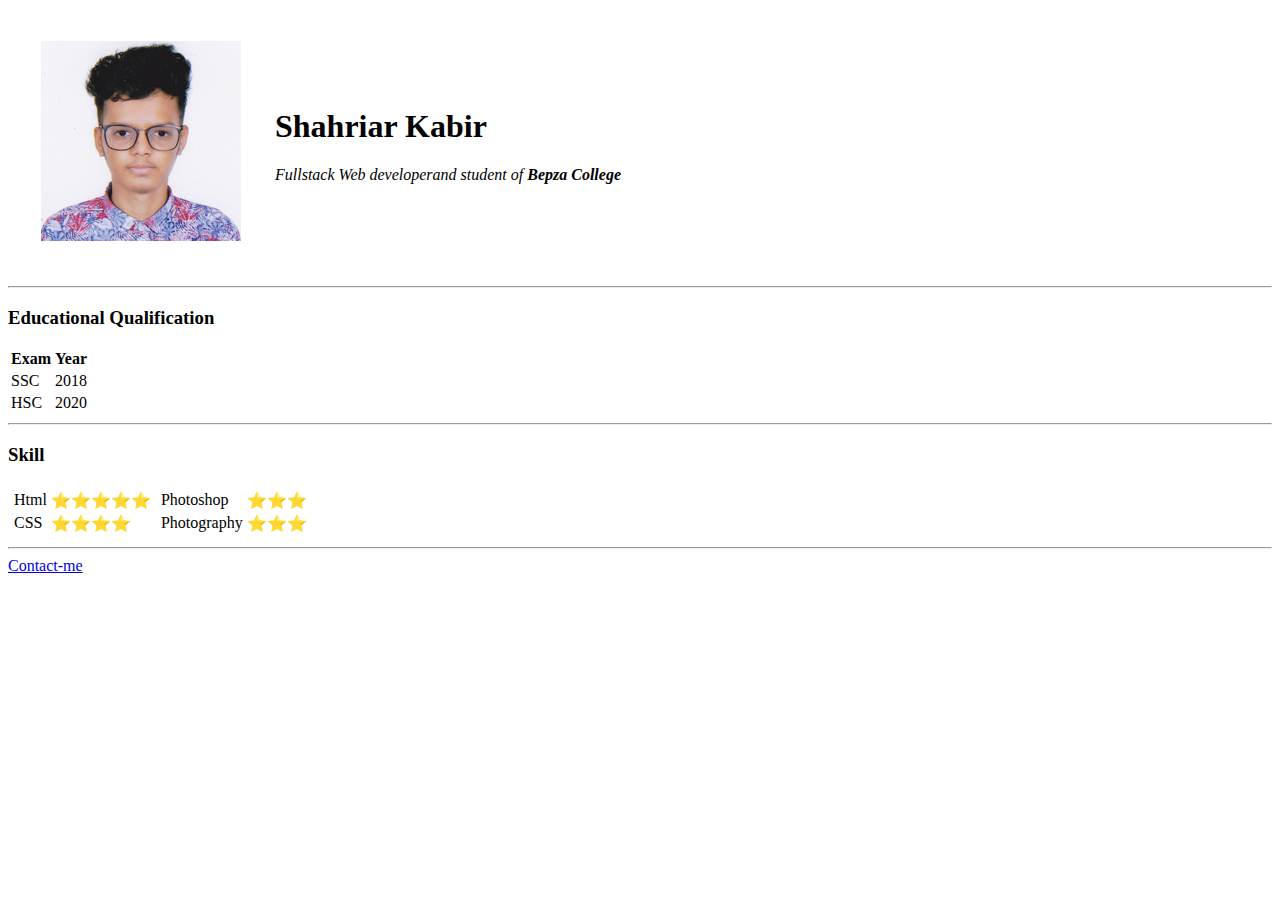
<file: index.html>
<!DOCTYPE html>
<html lang="en">

<head>
  <meta charset="UTF-8">
  <meta http-equiv="X-UA-Compatible" content="IE=Edge">
  <meta name="viewport" content="width=device-width, initial-scale=1">
  <title>Shahriar's CV</title>
  <!-- HTML -->
  <!-- Custom Styles -->
  <link rel="stylesheet" href="style.css">
</head>

<body>
  <script src="main.js"></script>
  
  <table>
    
    <tr>
      <td> <img class="mainphoto" src="Images/mainphoto.jpg" alt="main picture"></td>
      <td> 
      <h1>Shahriar Kabir</h1>
        <p><em>Fullstack Web developerand student of <strong>Bepza College</strong> </em></p>
        </td>
    </tr>
    
  </table>
  
 

  <hr>
  <h3>Educational Qualification</h3>
  <table>
    <thead>
      <tr>
        <th>Exam</th>
        <th>Year</th>
      </tr>
    </thead>
    <tbody>
      <tr>
        <td>SSC</td>
        <td>2018</td>
      </tr>
      
      <tr>
        <td>HSC</td>
        <td>2020</td>
      </tr>
    </tbody>
    <tfoot></tfoot>
  </table>
  
  <hr>

  <h3>Skill</h3>
  
  <table>
    <tr>
      <td>      
      
      <table>
      <tr>
        <td>Html</td>
        <td>⭐⭐⭐⭐⭐</td>
      </tr>
      
      <tr>
        <td>CSS</td>
        <td>⭐⭐⭐⭐</td>
      </tr>
      </table>
      </td>
      
      <td>
        <table>
        <tr>
        <td>Photoshop</td>
        <td>⭐⭐⭐</td>
          </tr>
        
      <tr>
        <td>Photography</td>
        <td>⭐⭐⭐</td>
      </tr>
      </table>
      </td>
    </tr>
  </table>
  
  <hr>

  <a href="contact-me.html">Contact-me</a>

</body>

</html>
</file>
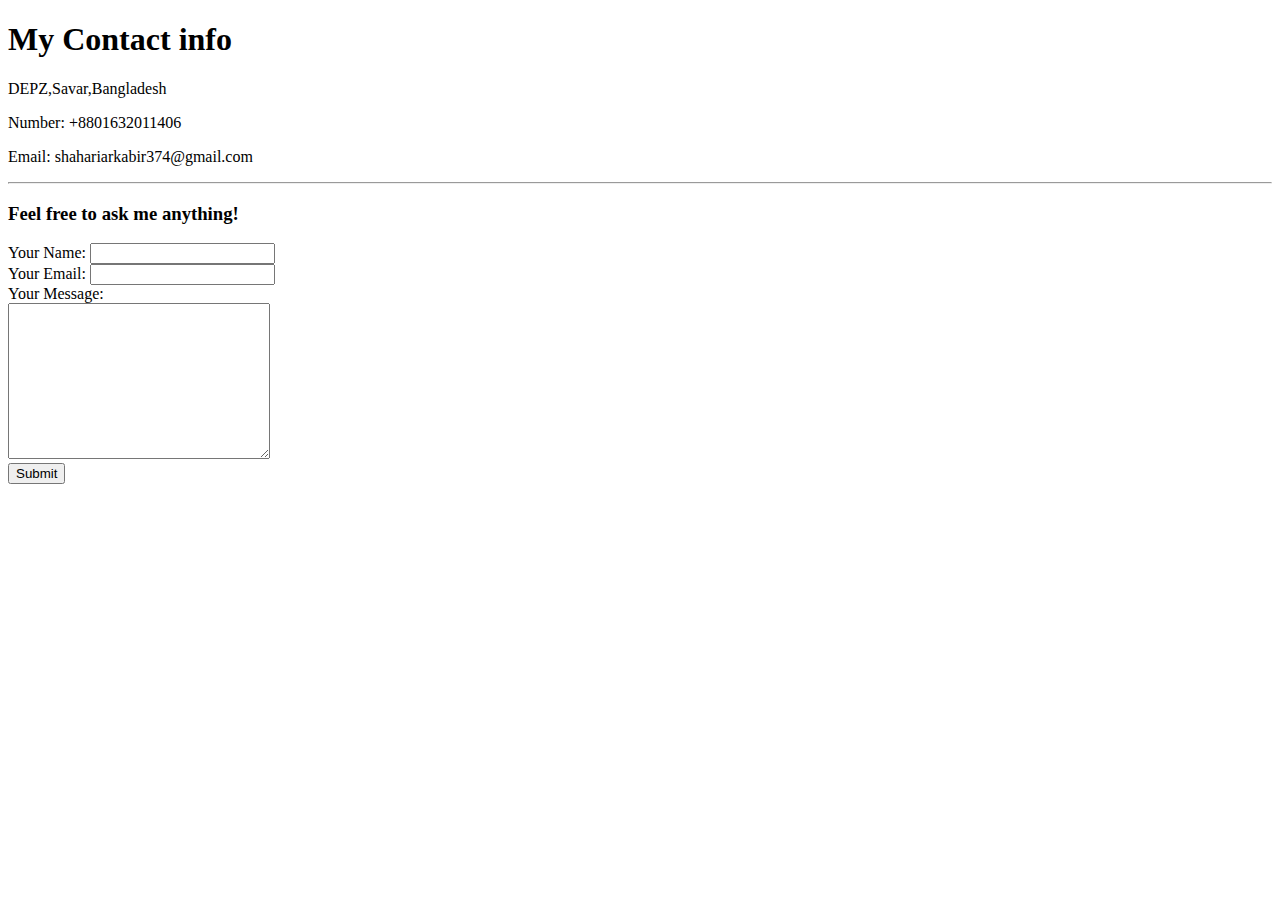
<file: contact-me.html>
<!DOCTYPE html>
<html lang="en">
<head>
    <meta charset="UTF-8">
    <meta name="viewport" content="width=device-width, initial-scale=1.0">
    <title>Contact Me</title>
</head>
<body>
    <h1>My Contact info</h1>
    <p>DEPZ,Savar,Bangladesh</p> 
    <p>Number: +8801632011406</p>
    <p>Email: shahariarkabir374@gmail.com</p>

    <hr>
<h3>Feel free to ask me anything!</h3>
    <form action="mailto:shahariarkabir374@gmail.com" enctype="text/plain">
        
        <label for="AskersName">Your Name:</label>
        <input class="AskersName" type="text" name="Name"> <br>

        <label for="AskersEmail">Your Email:</label>
        <input class="AskersEmail" type="email" name="Email"> <br>

        <label for="Message">Your Message:</label> <br>
        <textarea name="message" id="" cols="30" rows="10"></textarea>
        <br>
        <input type="submit">

    </form>

</body>
</html>
</file>
<file: style.css>
.mainphoto {
  width: 200px;
  height: 200px;
  margin: 10px;
  padding: 20px;
}
</file>
